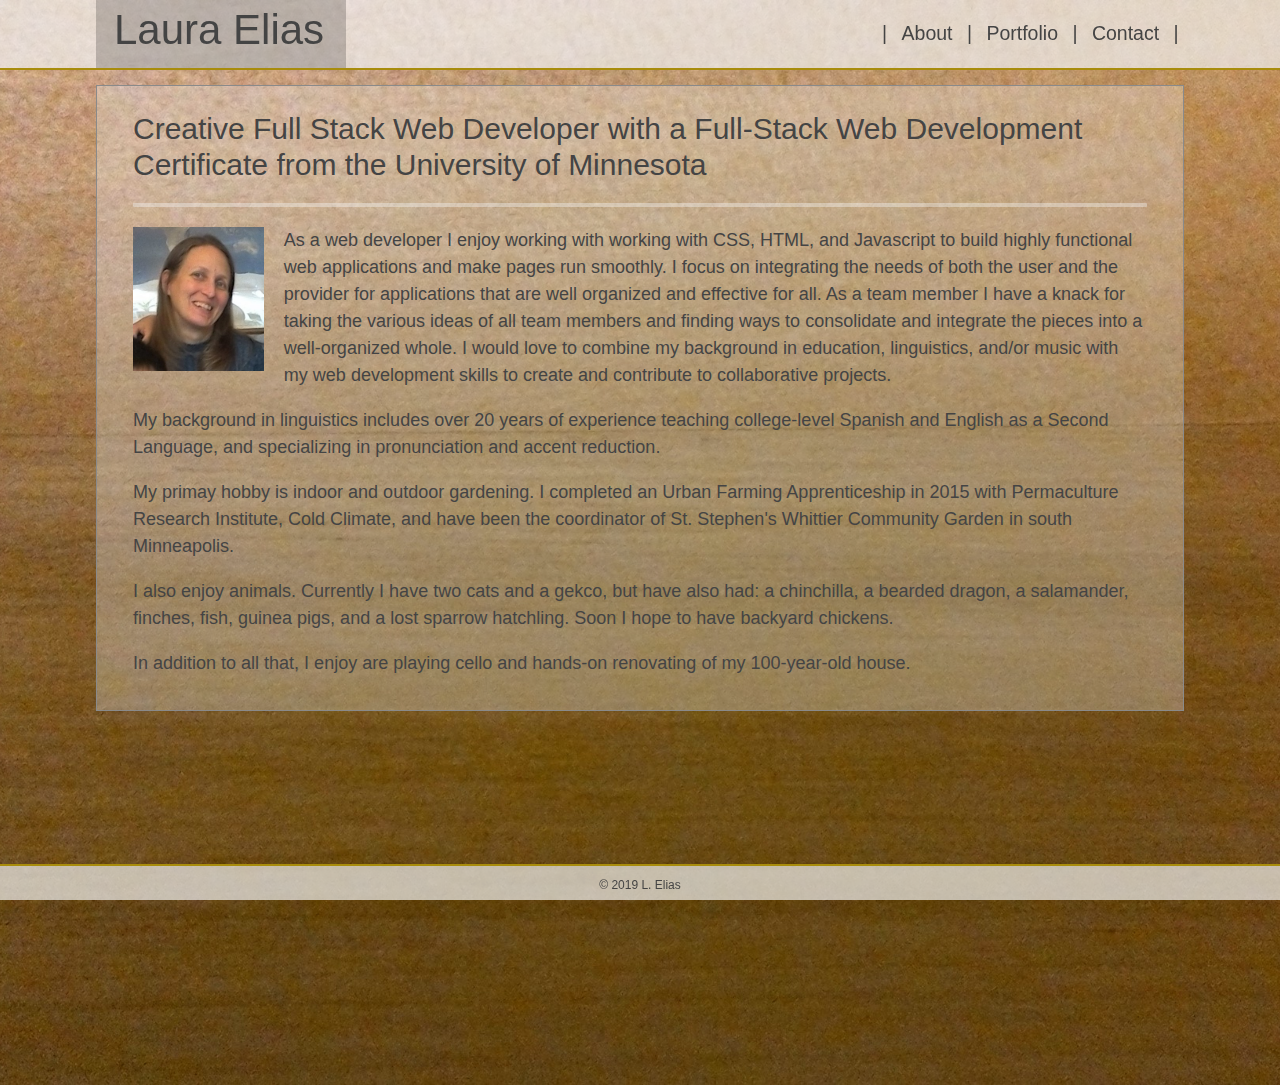
<file: index.html>
<!DOCTYPE html>
<html lang="en">

<head>
    <meta charset="UTF-8">
    <meta name="viewport" content="width=device-width, initial-scale=1.0">
    <meta http-equiv="X-UA-Compatible" content="ie=edge">
    <link rel="stylesheet" href="https://www.w3schools.com/w3css/4/w3.css">
    <link rel="stylesheet" type="text/css" href="css/style.css">
    <title>Laura Elias</title>
</head>

<body>
    <header>
        <div class="headercontainer">
            <div class="namebox">
                <a href="index.html">
                    <h1>Laura Elias</h1>
                </a>
            </div>
            <nav>
                &nbsp;| <a href="index.html"><span class="topnav">About</span></a> |
                <a href="portfolio.html"><span class="topnav">Portfolio</span></a> |
                <a href="contact.html"><span class="topnav">Contact</span></a> |&nbsp;
            </nav>
        </div>
    </header>

    <div class=container>
        <span>
            <h2>Creative Full Stack Web Developer with a Full-Stack Web Development Certificate from the University of Minnesota</h2>
            <h4> </h4>
        </span>
        <hr>
        <div>
            <img id="mainpic" src="assets/LJE3.jpg" alt="Laura" height="150px">
            <div class="biocontent">
                <p>As a web developer I enjoy working with working with CSS, HTML, and Javascript to build highly functional web applications and make pages run smoothly. I focus on integrating the needs of both the user and the provider for applications that are well organized and effective for all. As a team member I have a knack for taking the various ideas of all team members and finding ways to consolidate and integrate the pieces into a well-organized whole. I would love to combine my background in education, linguistics, and/or music with my web development skills to create and contribute to collaborative projects.</p>
                <p>My background in linguistics includes over 20 years of experience teaching college-level Spanish and English as a Second Language, and specializing in pronunciation and accent reduction.</p>
                <p>My primay hobby is indoor and outdoor gardening. I completed an Urban Farming Apprenticeship in 2015 with Permaculture Research Institute, Cold Climate, and have been the coordinator of St. Stephen's Whittier Community Garden in south Minneapolis.</p>
                <p>I also enjoy animals. Currently I have two cats and a gekco, but have also had: a chinchilla, a bearded dragon, a salamander, finches, fish, guinea pigs, and a lost sparrow hatchling. Soon I hope to have backyard chickens.</p>
                <p>In addition to all that, I enjoy are playing cello and hands-on renovating of my 100-year-old house.</p>
            </div>
        </div>
    </div>

    <footer>
        <span>&copy; 2019 L. Elias</span>
    </footer>

</body>

</html>
</file>
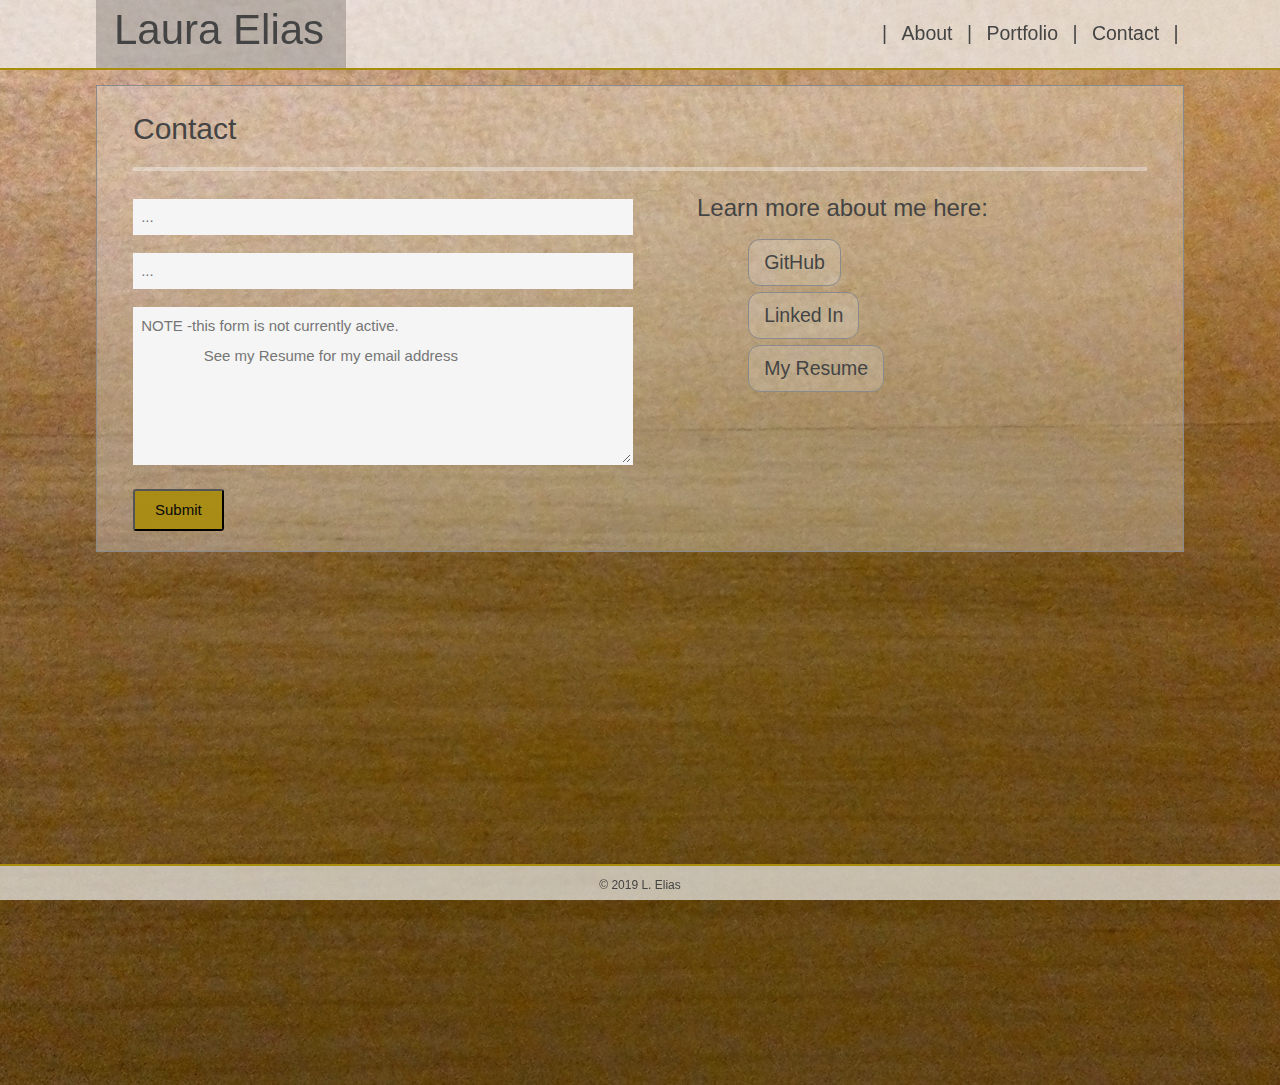
<file: contact.html>
<!DOCTYPE html>
<html lang="en">

<head>
    <meta charset="UTF-8">
    <meta name="viewport" content="width=device-width, initial-scale=1.0">
    <meta http-equiv="X-UA-Compatible" content="ie=edge">
    <link rel="stylesheet" href="https://www.w3schools.com/w3css/4/w3.css">
    <link rel="stylesheet" type="text/css" href="css/style.css">
    <title>Laura Elias</title>
    <style>
            #container {
              width: 80%;
              margin: 30px auto;
              padding: 20px 6vw 35px 6vw;
            }
        
            #heading {
              margin: 30px auto 36px auto;
            }
        
            .position {
              font-style: italic;
            }
        
            .resumeh1,
            .resumeh3 {
              margin: -6px 0;
              padding: 0px 0;
            }
        
            .resumeh1 {
              font-size: 2.3em;
              font-weight: 500;
            }

            #resumename:hover {
                color: black;
            }
        
            .resumeh3 {
              font-size: 1.3em;
              color: black;
              text-align: left;
            }
        
            .resumeh4 {
              font-size: 1.3em;
              font-weight: 600;
              margin: 21px 0 6px 0px;
            }
        
            .resumeh5 {
              font-size: 1.1em;
              margin: 18px 0 6px 0;
              color: black;
              font-weight: 600;
              text-align: left;
            }
        
            p,
            #p {
              font-size: 1em;
              margin: 0px 0 4px 0;
              font-weight: 400;
            }
        
            #p {
              font-size: .85em;
            }
        
            blockquote,
            ul {
              margin-top: 0px;
            }
        
            .indented {
              margin-left: 18%;
            }
        
            .description {
              width: 90%;
              margin: 0 auto 4px auto;
            }
        
            .resumehr {
              border: 2px solid grey;
            }
          </style>
        
</head>

<body>
    <header>
        <div class="headercontainer">
            <div class="namebox">
                <a href="index.html">
                    <h1>Laura Elias</h1>
                </a>
            </div>
            <nav>
                &nbsp;| <a href="index.html"><span class="topnav">About</span></a> |
                <a href="portfolio.html"><span class="topnav">Portfolio</span></a> |
                <a href="contact.html"><span class="topnav">Contact</span></a> |&nbsp;
            </nav>
        </div>
    </header>
    <div class="container">
        <h2>Contact</h2>
        <hr>
        <div id="contactConnect">
            <form action="emailto:laura.j.elias@gmail.com" method="Post" enctype="text/plain">
                <br>
                <input type="text" placeholder=" ..." name="name" class="textbox" id="name" required="required">
                <br>
                <input type="email" placeholder=" ..." name="email" class="textbox" id="email" required="required">
                <br>
                <textarea rows="5" class="textbox" placeholder=" NOTE -this form is not currently active.
                See my Resume for my email address" id="message" required="required"></textarea>
                <br>
                <button type="submit">Submit</button>
            </form>
            <div id="connect">
                <h4>Learn more about me here:</h4>
                <a class="w3-btn w3-ripple c-link" href="https://github.com/ljelias" target="blank">GitHub</a><br>
                <a class="w3-btn w3-ripple c-link" href="https://www.linkedin.com/in/laura-elias-98936331/" target="blank">Linked In</a><br>
                <a onclick="document.getElementById('resume').style.display='block'"
                  class="w3-btn w3-ripple c-link">My Resume</a>
            </div>
        </div>
    </div>

    <div id="resume" class="w3-modal w3-animate-zoom">
          <div class="w3-modal-content w3-card-4" id=container>
                <div class="w3-container w3-light-gray">
                        <span onclick="document.getElementById('resume').style.display='none'"
                          class="w3-button w3-large w3-display-topright">&times;</span></div>
              
            <div id="heading">
              <h1 class="resumeh1" id="resumename">Laura J Elias</h1>
              <h3 class="resumeh3">5350 Hiawatha Lane, Minneapolis, MN 55417</h3>
              <h3 class="resumeh3">612-203-8893 / laura.j.elias@gmail.com</h3>
            </div>
        
            <hr class="resumehr">
            <h4 class="resumeh4">OBJECTIVE: <span id="p">A web-development position ideally within the areas of secondary or higher education or
                a language/linguistics field.</span></h4>
        
            <h4 class="resumeh4">EDUCATION AND TRAINING</h4>
            <p><span class="position">Full-Stack Web Development Boot Camp,</span> University of Minnesota, 2019</p>
            <p><span class="position">M.A. English as a Second Language,</span> University of Minnesota, June 2000</p>
            <p><span class="position">M.A. Hispanic Linguistics,</span> University of Minnesota, December 1999 </p>
            <p><span class="position">B.S. Social Work (Summa Cum Laude),</span> Winona State University, December 1987</p>
            <p><span class="position">B.A. Music (Summa Cum Laude),</span> Winona State University, December 1987</p>
            <hr class="resumehr">
            <h4 class="resumeh4">ACADEMIC WORK EXPERIENCE</h4>
        
            <h5 class="resumeh5">The ProfessorCoach LLC, Minneapolis, MN</h5>
            <p><span class="position">Pronunciation/accent reduction consultant.</span> May 2012 – current.</p>
            <blockquote><a href="http://pronunciationcoach.com/">http://pronunciationcoach.com/</a>&nbsp;~~&nbsp;<a
                href="http://pronunciationcoach.wordpress.com/">http://pronunciationcoach.wordpress.com/</a>
            </blockquote>
            <h5 class="resumeh5">North Central University, Minneapolis, MN</h5>
            <p><span class="position">Adjunct Faculty.</span> TEFL and Spanish Departments; 2003–2004; 2013 – 2018.</p>
        
            <h5 class="resumeh5">Minneapolis Community and Technical College, Minneapolis, MN</h5>
            <p><span class="position">Adjunct Faculty.</span> ESOL (English for Speakers of Other Languages); August 2000 – July
              2003, August 2004 – April 2011.</p>
            <p class="description">Intermediate and advanced ESOL courses. Active involvement in assessment projects of student
              placement and
              progress. Curriculum development. Developing placement and exit exams. Supervising student workers. Writing
              instruction manuals for the digital language lab.</p>
            <p><span class="position">Translator.</span> May – August 2004</p>
            <p class="description">Translated Health Care Core Curriculum from English to Spanish.</p>
        
            <h5 class="resumeh5">University of Minnesota, Minneapolis, MN</h5>
            <p><span class="position">SPEAK Test Rater.</span> 1995-96, July 2000 – May 2010.</p>
            <p class="description"> Rating oral exams of English as a Second language.</p>
            <p><span class="position">Teaching Specialist.</span> Minnesota English Center; June – August 2000.</p>
            <p><span class="position">Teaching Assistant.</span> Department of Spanish and Portuguese; September 1995 – May
              1997.
            </p>
            <p class="indented">Composition Department; September 1993 – June 1995.</p>
            <p class="indented">Minnesota English Center; January 1991 – September 1996.</p>
            <p><span class="position">Administrative Assistant.</span> Minnesota English Center; November 1990 – September 1996.
            </p>
            <p class="description">Assisted on ETS/SPEAK Test survey project. Linguistics/ESL Reading Room attendant.
              Registration/administration in
              English program for International Teaching Assistants.</p>
        
            <h5 class="resumeh5">Resource Center of the Americas, Minneapolis, MN</h5>
            <p><span class="position">Spanish and ESL Instructor.</span> April 1999 – March 2001.</p>
        
            <h5 class="resumeh5">Southwest Christian High School, Chaska, MN</h5>
            <p><span class="position">High school Instructor.</span> March 1998 – March 2000.</p>
            <p class="description">High school Spanish levels I through V, German I, String Ensemble.</p>
        
            <h5 class="resumeh5">Century College, White Bear Lake, MN</h5>
            <p><span class="position">Adjunct Faculty.</span> Spanish Department; April 1997 – December 1998.</p>
        
            <h5 class="resumeh5">University of St. Thomas, St. Paul, MN</h5>
            <p><span class="position">Lecturer.</span> Intensive English as a Second Language summer program; Summer 1997.</p>
            <hr class="resumehr">
            <h4 class="resumeh4">NON-ACADEMIC WORK EXPERIENCE</h4>
        
            <h5 class="resumeh5">US Bureau of the Census, Minneapolis, MN</h5>
            <p><span class="position">Crew Leader.</span> Spring – Summer 2000.</p>
            <p class="description">Supervised a team of census enumerators, assigned workloads, reviewed work for quality and
              accuracy, and submitted
              pay/work records.</p>
        
            <h5 class="resumeh5">ProStaff, Minneapolis, MN</h5>
            <p><span class="position">Word Processing/Software Temporary.</span> March – August 2000.</p>
            <p class="description">Short-term assignments at various corporations, performing word processing, data entry,
              translating customer
              complaints and reconciling financial records.</p>
        
            <h5 class="resumeh5">Hennepin County Family Services, Minneapolis, MN</h5>
            <p><span class="position">Spanish Interpreter.</span> Summer 1999.</p>
        
            <h5 class="resumeh5">Staff Plus, Minneapolis, MN</h5>
            <p><span class="position">Word Processing/Office Temporary.</span> February 1989 – September 1990.</p>
            <p class="description">Short-term assignments within various corporations, primarily as a word processing and
              software specialist.</p>
        
            <h5 class="resumeh5">CLUES (Comunidades Latinas Unidas En Servicios), St. Paul, MN</h5>
            <p><span class="position">Social Work Intern.</span> September – December 1987.</p>
            <p class="description">Assisted case workers with Hispanic clients seeking assistance and referrals for job
              searching, language learning,
              and transitioning into American culture.</p>
        
            <h5 class="resumeh5">Winona Family YMCA, Winona MN</h5>
            <p><span class="position">Aquatics Supervisor & Swimming Instructor.</span> June 1985 – July 1987.</p>
            <p class="description">Supervised & trained pool staff and volunteers. Developed educational & recreational
              programs. Co-planned and
              directed synchronized swimming team and water show. Scheduling, budgeting, & writing newsletter articles, PSAs,
              and
              program brochures.</p>
            <hr class="resumehr">
        
            <h4 class="resumeh4">OTHER ACTIVITIES and PUBLIC SERVICE</h4>
            <ul>
              <li>Coordinator of St. Stephen’s Whittier Community Garden, Minneapolis MN, 2016-2018</li>
              <li>Past member of International TESOL (Teachers of English to Speakers of Other Languages)</li>
              <li>ESL Club Executive Committee, Department of ESL, University of Minnesota, 1994-95</li>
              <li>Various professional conference presentations</li>
            </ul>
            <hr class="resumehr">
        
            <h4 class="resumeh4">LANGUAGES</h4>
            <ul>
              <li>Fluent in written and spoken Spanish</li>
              <li>Simple translation from Portuguese</li>
              <li>Basic written and spoken German</li>
              <li>Beginning Arabic</li>
            </ul>
          </div>
        </div> 

    <footer>
        <span>&copy; 2019 L. Elias</span>
    </footer>

</body>

</html>
</file>
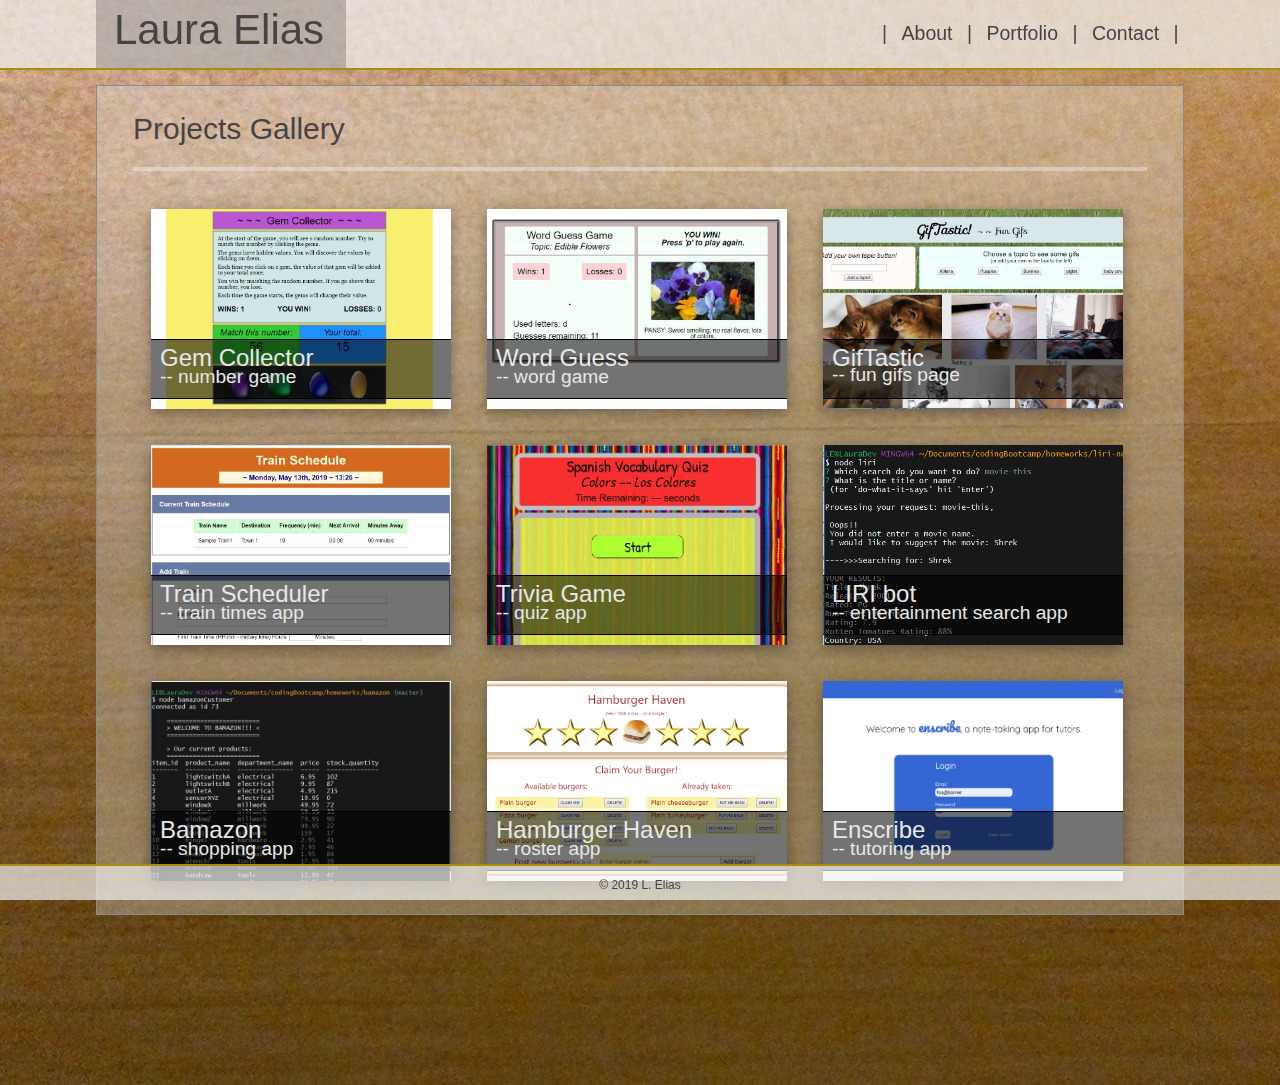
<file: portfolio.html>
<!DOCTYPE html>
<html lang="en">

<head>
    <meta charset="UTF-8">
    <meta name="viewport" content="width=device-width, initial-scale=1.0">
    <meta http-equiv="X-UA-Compatible" content="ie=edge">
    <link rel="stylesheet" href="https://www.w3schools.com/w3css/4/w3.css">
    <link rel="stylesheet" type="text/css" href="css/style.css">
    <title>Laura Elias</title>
</head>

<body>
    <header>
        <div class="headercontainer">
            <div class="namebox">
                <a href="index.html">
                    <h1>Laura Elias</h1>
                </a>
            </div>
            <nav>
                    &nbsp;| <a href="index.html"><span class="topnav">About</span></a> |
                    <a href="portfolio.html"><span class="topnav">Portfolio</span></a> |
                    <a href="contact.html"><span class="topnav">Contact</span></a> |&nbsp;
                </nav>
        </div>
    </header>
    <div class="w3-container container">
        <h2>Projects Gallery</h2>
        <hr>
        <div class="gallerydiv">

            <div class="w3-card-4 portpic">
                <a href="https://ljelias.github.io/unit-4-game/" target="blank">
                    <div class="picbanner" title="click to go to app">
                        <h3>Gem Collector<span class="title"><br> -- number game</span></h3>
                    </div>
                </a>
                <a href="https://github.com/ljelias/unit-4-game" target="blank"><img class="portimg" src="assets/unit4game.jpg" title="click to go to repository" alt="word guess game page" height="auto"></a>
            </div>

            <div class="w3-card-4 portpic">
                <a href="https://ljelias.github.io/Word-Guess-Game/" target="blank">
                    <div class="picbanner" title="click to go to app">
                        <h3>Word Guess<span class="title"><br> -- word game</span></h3>
                    </div>
                </a>
                <a href="https://github.com/ljelias/Word-Guess-Game" target="blank"><img class="portimg" src="assets/wordguess.jpg" title="click to go to repository" alt="word guess game page" height="auto"></a>
            </div>

            <div class="w3-card-4 portpic">
                <a href="https://ljelias.github.io/GifTastic/" target="blank">
                    <div class="picbanner" title="click to go to app">
                        <h3>GifTastic<br><span class="title"> -- fun gifs page</span></h3>
                    </div>
                </a>
                <a href="https://github.com/ljelias/GifTastic" target="blank"><img class="portimg" src="assets/gifsapp.png" title="click to go to repository" alt="gifs app page" height="auto"></a>
            </div>
    

            <div class="w3-card-4 portpic">
                <a href="https://ljelias.github.io/TrainScheduler/" target="blank">
                    <div class="picbanner" title="click to go to app">
                        <h3>Train Scheduler<span class="title"><br> -- train times app</span></h3>
                    </div>
                </a>
                <a href="https://github.com/ljelias/TrainScheduler" target="blank"><img class="portimg" src="assets/trainscheduler.jpg" title="click to go to repository" alt="train schedule page"></a>
            </div>

            <div class="w3-card-4 portpic">
                <a href="https://ljelias.github.io/Triviagame/" target="blank">
                    <div class=" picbanner" title="click to go to app">
                        <h3>Trivia Game<span class="title"><br> -- quiz app</span></h3>
                    </div>
                </a>
                <a href="https://github.com/ljelias/Triviagame" target="blank"><img class="portimg" src="assets/triviagame.jpg" title="click to go to repository" alt="trivia game start page"></a>
            </div>

            <div class="w3-card-4 portpic">
                <a href="https://github.com/ljelias/liri-node-app" target="blank">
                    <div class="picbanner" title="click to go to repository">
                        <h3>LIRI bot<span class="title"><br> -- entertainment search app</span></h3>
                    </div>
                </a>
                <img class="portimg" src="assets/LIRIdefaultMovieCapture.png" alt="LIRI app" height="auto">
            </div>

            <div class="w3-card-4 portpic">
                <a href="https://github.com/ljelias/bamazon" target="blank">
                    <div class="picbanner" title="click to go to repository">
                        <h3>Bamazon<span class="title"><br> -- shopping app</span></h3>
                    </div>
                </a>
                <img class="portimg" src="assets/bamazon-welcome.jpg" alt="LIRI app" height="auto">
            </div>

            <div class="w3-card-4 portpic">
                <a href="https://ljelias.github.io/burger/" target="blank">
                    <div class="picbanner" title="click to go to app">
                        <h3>Hamburger Haven<span class="title"><br> -- roster app</span></h3>
                    </div>
                </a>
                <a href="https://github.com/ljelias/burger" target="blank"><img class="portimg" src="assets/BurgerHavenCapture.png" title="click to go to repository" alt="LIRI app" height="auto"></a>
            </div>

            <div class="w3-card-4 portpic">
                    <a href="https://pure-wave-91989.herokuapp.com/" target="blank">
                        <div class="picbanner" title="click to go to app">
                            <h3>Enscribe<span class="title"><br> -- tutoring app</span></h3>
                        </div>
                    </a>
                    <a href="https://github.com/adj-dev/project2" target="blank"><img class="portimg" src="assets/enscribe.png" title="click to go to repository" alt="LIRI app" height="auto"></a>
                </div>
    
        </div>
    </div>

    <footer>
        <span>&copy; 2019 L. Elias</span>
    </footer>

</body>

</html>
</file>
<file: css/style.css>
* {
    box-sizing: border-box;
}

body {
    background-image: url(../assets/woodbackground2.jpg);
    background-size: cover;
    background-position: center;
    min-height: 1000px;
}

header {
    position: fixed;
    top: 0;
    z-index: 2;
    width: 100%;
    background-color: rgba(241, 241, 241, 0.7);
    border-bottom: 2px solid rgb(168, 140, 12);
}

.headercontainer {
    width: 85%;
    margin: 0 auto;
    display: flex;
    justify-content: space-between;
    align-items: flex-end;
}

.namebox {
    width: 250px;
    background-color: rgba(0, 0, 0, 0.2);

}

h1 {
    font-size: 2.8em;
    line-height: 1.3em;
    text-align: left;
    padding-left: 18px;
    margin-top: 3px;
    color: rgb(68, 68, 68);
}

h1:hover {
    color: rgb(168, 140, 12);
}

nav {
    color: rgb(68, 68, 68);
    align-self: center;
    font-size: 1.3em;
    margin: 12px 0;
}

a {
    text-decoration: none;
}

a:hover {
    color: rgb(168, 140, 12);
}

.topnav {
    margin: 0 -9px;
    padding: 9px 18px;
}

.topnav:hover {
    background-color: rgba(241, 241, 241, 0.5);
}

.container {
    width: 85%;
    margin: 85px auto 60px auto;
    padding: 15px 36px;
    background-color: rgba(241, 241, 241, 0.3);
    border: 1px solid rgb(138, 138, 138);
}

hr {
    border: 2px solid rgba(245,245,245,0.4);
    border-radius: 1px;
}

#contactConnect {
    display: flex;
    flex-wrap: wrap;
    margin-top: -15px;
}

#connect {
    margin-left: 5vw;
    color: rgb(68, 68, 68);

}

.c-link {
    font-size: 1.3em;
    background-color: rgba(241, 241, 241, 0.2);
    border: 1px solid rgb(138, 138, 138);
    margin-left: 4vw;
    line-height: 2em;
    margin-top: 6px;
    padding: 3px 15px;
    border-radius: 12px;
}

.c-link:hover {
    background-color: rgba(241, 241, 241, 0.25);
}

h4 {
    color: rgb(68, 68, 68);
    font-size: 1.6em;
    line-height: 1.2em;
    margin-top: 18px;
}

#mainpic {
    float: left;
    padding: 0px 20px 6px 0px;
}

h3, h5 {
    text-align: center;
    color: rgb(231, 231, 231);
}

h2 {
    text-align: left;
    color: rgb(68, 68, 68);
    line-height: 1.2em;
}

p {
    font-size: 1.2em;
    color: rgb(68, 68, 68);
}

.textbox {
    width: 500px;
    margin-top: 0px;
    margin-bottom: 18px;
    line-height: 2em;
    background-color: whitesmoke;
    border: 2px solid whitesmoke;
}

.textbox:hover {
    border: 2px solid rgba(68, 68, 68, 0.7);
}

.gallerydiv {
    display: flex;
    flex-wrap: wrap;
    align-items: flex-start;
    align-content: space-around;
}

.portpic {
    height: 200px;
    width: 300px;
    margin: 18px;
}

.picbanner {
    background-color: rgba(0, 0, 0, 0.55);
    border-top: 1px solid black;
    border-bottom: 1px solid black;
    margin-top: 130px;
    padding: 0 9px;
    width: 300px;
    height: 60px;
    position: absolute;
    z-index: 1;
}

.picbanner h3 {
    line-height: 15px;
    text-align: left;
}

.title {
    font-size: .8em;
}

a .picbanner:hover {
    background-color: rgba(0, 0, 0, 0.80);
}

.portimg {
    height: 100%;
    width: 100%;
}

button {
    font-size: 1em;
    line-height: 1.2em;
    color: #080808;
    background: rgba(168, 140, 12, 0.9);
    padding: 10px 20px;
    margin-bottom: 5px;
    border-radius: 3px;
}

button:hover {
    color: rgb(116, 116, 116);
    background: rgb(236, 201, 42);
}

footer {
    z-index: 2;
    height: 36px;
    width: 100%;
    background-color: rgba(241, 241, 239, 0.7);
    margin-top: 30px;
    padding-top: 10px;
    border-top: 2px solid rgb(168, 140, 12);
    position: fixed;
    bottom: 0;
    font-size: .8em;
    text-align: center;
    color: rgb(68, 68, 68);

}

@media screen and (max-width: 980px) {

    .headercontainer {
        width: 660px;
    }

    .container {
      width: 660px;
      padding: 15px;
    }

    .portpic {
        height: 180px;
        width: 270px;
        margin: 20px;
    }
    
    .picbanner {
        margin-top: 120px;
        width: 270px;
    }
    
  }

  @media screen and (max-width: 768px) {

    .headercontainer {
        width: 600px;
    }

    .container {
      width: 600px;
      padding: 15px;
    }

    .portpic {
        height: 160px;
        width: 240px;
        margin: 20px 15px;
    }
    
    .picbanner {
        margin-top: 90px;
        width: 240px;
    }

    #mainpic {
        width: 210px;
        height: 218px;
        margin: 0px 15 px 8px 10px;
    }
  }

@media screen and (max-width: 640px) {

.headercontainer {
    width: 480px;
    display: block;
    }

h1 {
    line-height: 1.2em;
    padding-bottom: 6px;
    margin-bottom: 0px;
    }

nav {
    margin: 4px 0 2px 0;
    padding: 0px 0 9px 0;
    }

.container {
    width: 480px;
    padding-top: 9px;
    padding-left: 15px;
    margin-top: 110px;
    }
  
.portpic {
    height: 190px;
    width: 300px;
    margin: 20px 15px;
    }
      
.picbanner {
    margin-top: 120px;
    width: 300px;
    }
  
#mainpic {
    width: 220px;
    height: 230px;
    margin: 0px auto 9px auto;
    }

.textbox {
    width: 400px;
    }
</file>
